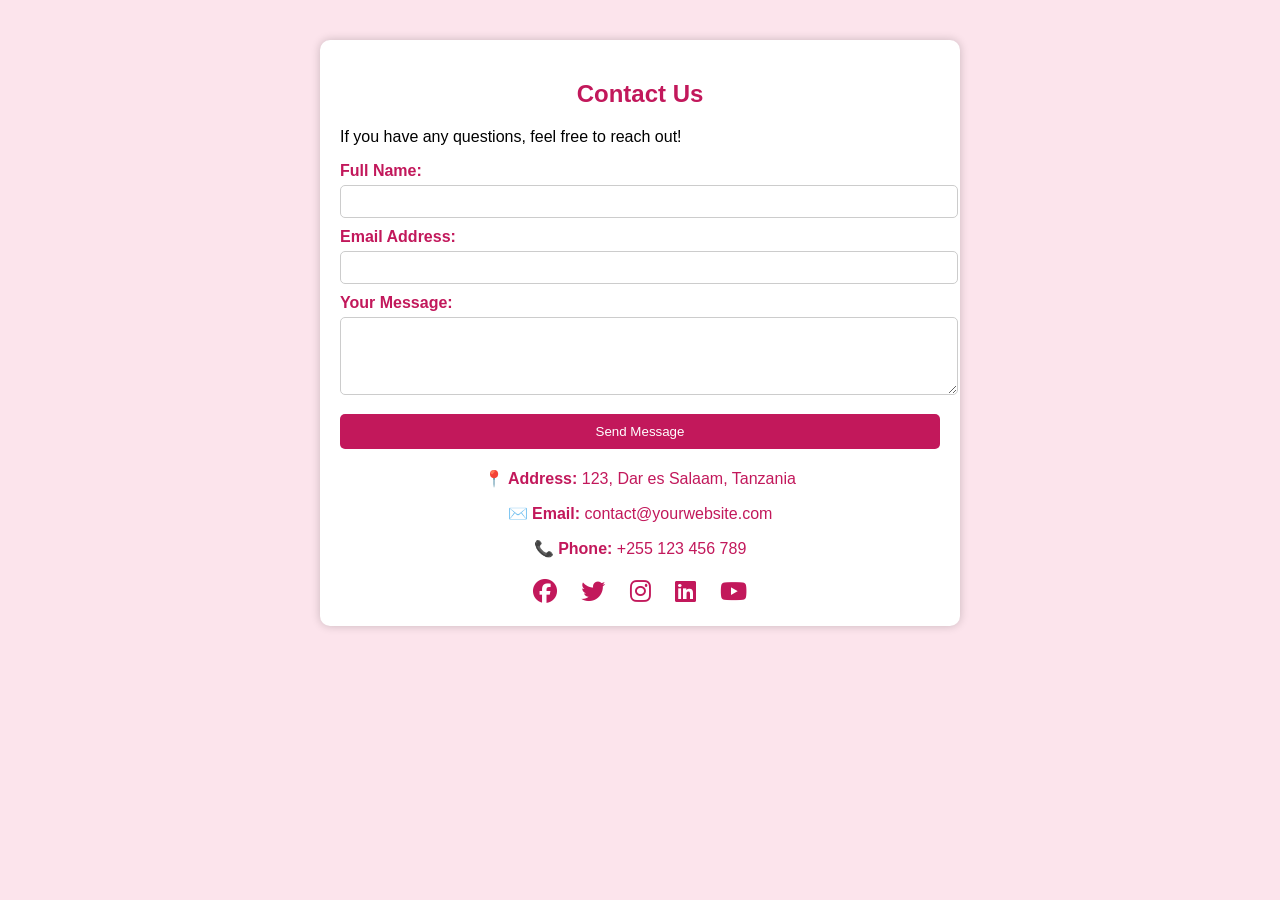
<file: Contactus.html>
<!DOCTYPE html>
<html lang="en">
<head>
    <meta charset="UTF-8">
    <meta name="viewport" content="width=device-width, initial-scale=1.0">
    <title>Contact Us</title>
    <script src="https://code.jquery.com/jquery-3.6.0.min.js"></script>
    <link rel="stylesheet" href="https://cdnjs.cloudflare.com/ajax/libs/font-awesome/6.4.2/css/all.min.css">
    <style>
        body {
            font-family: Arial, sans-serif;
            background-color: #fce4ec; /* Pale pink background */
            margin: 0;
            padding: 0;
            text-align: center;
        }

        .container {
            background: white;
            max-width: 600px;
            margin: 40px auto;
            padding: 20px;
            border-radius: 10px;
            box-shadow: 0 0 10px rgba(0, 0, 0, 0.2);
            text-align: left;
        }

        h2 {
            color: #c2185b; /* Dark pink heading */
            text-align: center;
        }

        label {
            font-weight: bold;
            display: block;
            margin-top: 10px;
            color: #c2185b;
        }

        input, textarea {
            width: 100%;
            padding: 8px;
            margin-top: 5px;
            border: 1px solid #ccc;
            border-radius: 5px;
        }

        button {
            background-color: #c2185b; /* Soft pink button */
            color: white;
            border: none;
            padding: 10px;
            width: 100%;
            cursor: pointer;
            margin-top: 15px;
            border-radius: 5px;
        }

        button:hover {
            background-color: #ad1457;
        }

        .social-icons {
            text-align: center;
            margin-top: 20px;
        }

        .social-icons a {
            display: inline-block;
            margin: 0 10px;
            font-size: 24px;
            color: #c2185b;
            transition: color 0.3s;
        }

        .social-icons a:hover {
            color: #ad1457;
        }

        .contact-info {
            text-align: center;
            margin-top: 20px;
            color: #c2185b;
        }

        .error {
            color: red;
            font-size: 12px;
        }

        .success {
            color: green;
        }
    </style>
</head>
<body>

    <div class="container">
        <h2>Contact Us</h2>
        <p>If you have any questions, feel free to reach out!</p>

        <form id="contactForm">
            <label for="name">Full Name:</label>
            <input type="text" id="name" name="name" required>
            <span class="error" id="nameError"></span>

            <label for="email">Email Address:</label>
            <input type="email" id="email" name="email" required>
            <span class="error" id="emailError"></span>

            <label for="message">Your Message:</label>
            <textarea id="message" name="message" rows="4" required></textarea>
            <span class="error" id="messageError"></span>

            <button type="submit">Send Message</button>
            <p id="formSuccess" class="success"></p>
        </form>

        <div class="contact-info">
            <p><strong>📍 Address:</strong> 123, Dar es Salaam, Tanzania</p>
            <p><strong>✉️ Email:</strong> contact@yourwebsite.com</p>
            <p><strong>📞 Phone:</strong> +255 123 456 789</p>
        </div>

        <div class="social-icons">
            <a href="https://facebook.com" target="_blank"><i class="fab fa-facebook"></i></a>
            <a href="https://twitter.com" target="_blank"><i class="fab fa-twitter"></i></a>
            <a href="https://instagram.com" target="_blank"><i class="fab fa-instagram"></i></a>
            <a href="https://linkedin.com" target="_blank"><i class="fab fa-linkedin"></i></a>
            <a href="https://youtube.com" target="_blank"><i class="fab fa-youtube"></i></a>
        </div>
    </div>

    <script>
        $(document).ready(function () {
            $("#contactForm").submit(function (event) {
                event.preventDefault();
                let valid = true;

                // Validate Full Name
                let name = $("#name").val().trim();
                if (name.length < 3) {
                    $("#nameError").text("Full Name must be at least 3 characters long.");
                    valid = false;
                } else {
                    $("#nameError").text("");
                }

                // Validate Email
                let emailPattern = /^[a-zA-Z0-9._%+-]+@[a-zA-Z0-9.-]+\.[a-zA-Z]{2,}$/;
                let email = $("#email").val().trim();
                if (!emailPattern.test(email)) {
                    $("#emailError").text("Invalid email format.");
                    valid = false;
                } else {
                    $("#emailError").text("");
                }

                // Validate Message
                let message = $("#message").val().trim();
                if (message.length < 5) {
                    $("#messageError").text("Message must be at least 5 characters long.");
                    valid = false;
                } else {
                    $("#messageError").text("");
                }

                if (valid) {
                    $("#formSuccess").text("Message sent successfully!");
                    setTimeout(() => {
                        $("#formSuccess").text("");
                        $("#contactForm")[0].reset();
                    }, 3000);
                }
            });
        });
    </script>

</body>
</html>
</file>
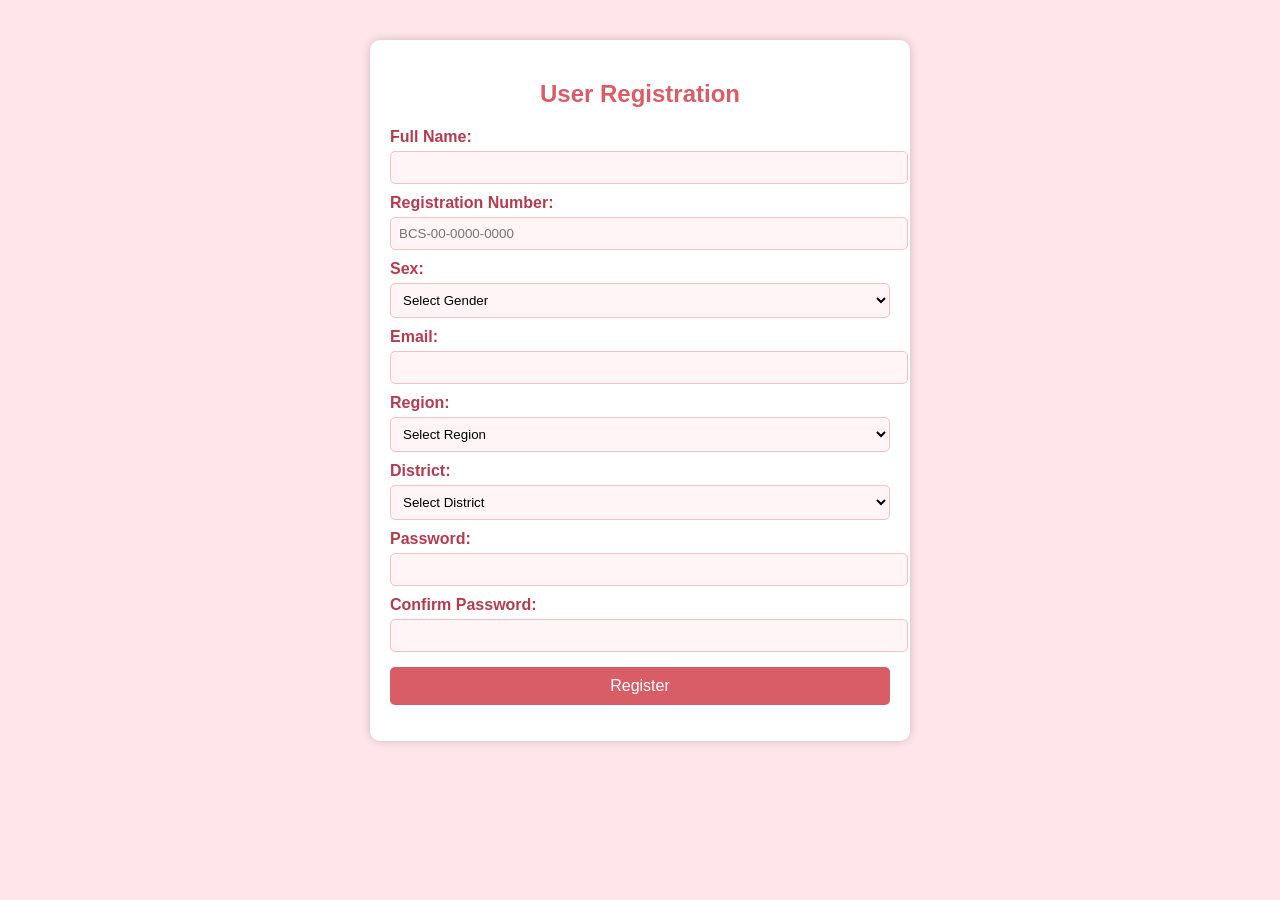
<file: Registration.html>
<!DOCTYPE html>
<html lang="en">
<head>
    <meta charset="UTF-8">
    <meta name="viewport" content="width=device-width, initial-scale=1.0">
    <title>User Registration</title>
    <script src="https://code.jquery.com/jquery-3.6.0.min.js"></script>
    <style>
        body {
            font-family: Arial, sans-serif;
            background-color: #ffe6ea;
            margin: 0;
            padding: 20px;
            text-align: center;
        }

        .container {
            background: white;
            max-width: 500px;
            margin: 20px auto;
            padding: 20px;
            border-radius: 10px;
            box-shadow: 0 0 10px rgba(0, 0, 0, 0.2);
            text-align: left;
        }

        h2 {
            color: #d95d67;
            text-align: center;
        }

        label {
            font-weight: bold;
            display: block;
            margin-top: 10px;
            color: #b33c50;
        }

        input, select {
            width: 100%;
            padding: 8px;
            margin-top: 5px;
            border: 1px solid #f4c2c2;
            border-radius: 5px;
            background-color: #fff5f7;
        }

        .error {
            color: red;
            font-size: 12px;
        }

        .success {
            color: green;
        }

        button {
            background-color: #d95d67;
            color: white;
            border: none;
            padding: 10px;
            width: 100%;
            cursor: pointer;
            margin-top: 15px;
            border-radius: 5px;
            font-size: 16px;
        }

        button:hover {
            background-color: #b33c50;
        }
    </style>
</head>
<body>

    <div class="container">
        <h2>User Registration</h2>
        <form id="registrationForm">
            <label for="fullName">Full Name:</label>
            <input type="text" id="fullName" name="fullName" required>
            <span class="error" id="nameError"></span>

            <label for="regNumber">Registration Number:</label>
            <input type="text" id="regNumber" name="regNumber" placeholder="BCS-00-0000-0000" required>
            <span class="error" id="regError"></span>

            <label for="sex">Sex:</label>
            <select id="sex" name="sex" required>
                <option value="">Select Gender</option>
                <option value="Male">Male</option>
                <option value="Female">Female</option>
                <option value="Other">Other</option>
            </select>

            <label for="email">Email:</label>
            <input type="email" id="email" name="email" required>
            <span class="error" id="emailError"></span>

            <label for="region">Region:</label>
            <select id="region" name="region" required>
                <option value="">Select Region</option>
            </select>

            <label for="district">District:</label>
            <select id="district" name="district" required>
                <option value="">Select District</option>
            </select>

            <label for="password">Password:</label>
            <input type="password" id="password" name="password" required>
            <span class="error" id="passwordError"></span>

            <label for="confirmPassword">Confirm Password:</label>
            <input type="password" id="confirmPassword" name="confirmPassword" required>
            <span class="error" id="confirmPasswordError"></span>

            <button type="submit">Register</button>
            <p id="formSuccess" class="success"></p>
        </form>
    </div>

    <script>
        $(document).ready(function () {
            const districtData = {
                "Arusha": ["Arusha City", "Arusha District", "Karatu", "Longido", "Meru", "Monduli", "Ngorongoro"],
        "Dar es Salaam": ["Ilala", "Kinondoni", "Temeke", "Kigamboni", "Ubungo"],
        "Dodoma": ["Bahi", "Chamwino", "Chemba", "Dodoma City", "Kondoa", "Kongwa", "Mpwapwa"],
        "Geita": ["Bukombe", "Chato", "Geita", "Mbogwe", "Nyang'hwale"],
        "Iringa": ["Iringa District", "Iringa Municipal", "Kilolo", "Mafinga Town", "Mufindi"],
        "Kagera": ["Biharamulo", "Bukoba District", "Bukoba Municipal", "Karagwe", "Kyerwa", "Missenyi", "Muleba", "Ngara"],
        "Katavi": ["Mlele", "Mpanda District", "Mpanda Town"],
        "Kigoma": ["Buhigwe", "Kakonko", "Kasulu District", "Kasulu Town", "Kibondo", "Kigoma District", "Kigoma-Ujiji Municipal", "Uvinza"],
        "Kilimanjaro": ["Hai", "Moshi District", "Moshi Municipal", "Mwanga", "Rombo", "Same", "Siha"],
        "Lindi": ["Kilwa", "Lindi District", "Lindi Municipal", "Liwale", "Nachingwea", "Ruangwa"],
        "Manyara": ["Babati District", "Babati Town", "Hanang'", "Kiteto", "Mbulu", "Simanjiro"],
        "Mara": ["Bunda", "Butiama", "Musoma District", "Musoma Municipal", "Rorya", "Serengeti", "Tarime"],
        "Mbeya": ["Busokelo", "Chunya", "Kyela", "Mbarali", "Mbeya District", "Mbeya City", "Rungwe"],
        "Morogoro": ["Gairo", "Kilombero", "Kilosa", "Morogoro District", "Morogoro Municipal", "Mvomero", "Ulanga"],
        "Mtwara": ["Masasi District", "Masasi Town", "Mtwara District", "Mtwara Municipal", "Nanyumbu", "Newala", "Tandahimba"],
        "Mwanza": ["Ilemela", "Kwimba", "Magu", "Misungwi", "Nyamagana", "Sengerema", "Ukerewe"],
        "Njombe": ["Ludewa", "Makambako Town", "Makete", "Njombe District", "Njombe Town", "Wanging'ombe"],
        "Pwani": ["Bagamoyo", "Kibaha District", "Kibaha Town", "Kisarawe", "Mafia", "Mkuranga", "Rufiji"],
        "Rukwa": ["Kalambo", "Nkasi", "Sumbawanga District", "Sumbawanga Municipal"],
        "Ruvuma": ["Mbinga", "Nyasa", "Songea District", "Songea Municipal", "Tunduru"],
        "Shinyanga": ["Kahama Town", "Kahama District", "Kishapu", "Shinyanga District", "Shinyanga Municipal"],
        "Simiyu": ["Bariadi District", "Bariadi Town", "Busega", "Itilima", "Maswa", "Meatu"],
        "Singida": ["Ikungi", "Iramba", "Manyoni", "Mkalama", "Singida District", "Singida Municipal"],
        "Songwe": ["Ileje", "Mbozi", "Momba", "Songwe"],
        "Tabora": ["Igunga", "Kaliua", "Nzega", "Sikonge", "Tabora Municipal", "Urambo"],
        "Tanga": ["Handeni District", "Handeni Town", "Kilindi", "Korogwe District", "Korogwe Town", "Lushoto", "Mkinga", "Muheza", "Pangani", "Tanga City"],
        "Unguja North": ["Kaskazini A", "Kaskazini B"],
        "Unguja South": ["Kati", "Kusini"],
        "Zanzibar Urban/West": ["Magharibi", "Mjini"]
            };

            // Populate the regions
            const regionSelect = $("#region");
            $.each(districtData, function (region) {
                regionSelect.append(new Option(region, region));
            });

            // Handle region selection
            $("#region").change(function () {
                const selectedRegion = $(this).val();
                const districtSelect = $("#district");
                districtSelect.empty().append(new Option("Select District", ""));

                if (selectedRegion in districtData) {
                    districtData[selectedRegion].forEach(district => {
                        districtSelect.append(new Option(district, district));
                    });
                }
            });

            // Form validation
            $("#registrationForm").submit(function (event) {
                event.preventDefault();
                let valid = true;

                // Validate Full Name
                let fullName = $("#fullName").val().trim();
                if (fullName.length < 3) {
                    $("#nameError").text("Full Name must be at least 3 characters long.");
                    valid = false;
                } else {
                    $("#nameError").text("");
                }

                // Validate Registration Number
                let regPattern = /^BCS-\d{2}-\d{4}-\d{4}$/;
                let regNumber = $("#regNumber").val().trim();
                if (!regPattern.test(regNumber)) {
                    $("#regError").text("Invalid format. Use BCS-00-0000-0000.");
                    valid = false;
                } else {
                    $("#regError").text("");
                }

                // Validate Email
                let emailPattern = /^[a-zA-Z0-9._%+-]+@[a-zA-Z0-9.-]+\.[a-zA-Z]{2,}$/;
                let email = $("#email").val().trim();
                if (!emailPattern.test(email)) {
                    $("#emailError").text("Invalid email format.");
                    valid = false;
                } else {
                    $("#emailError").text("");
                }

                // Validate Password
                let password = $("#password").val();
                let passwordPattern = /^(?=.*[!@#$%^&*]).{8}$/;
                if (!passwordPattern.test(password)) {
                    $("#passwordError").text("Password must be exactly 8 characters and include a special character.");
                    valid = false;
                } else {
                    $("#passwordError").text("");
                }

                // Validate Confirm Password
                let confirmPassword = $("#confirmPassword").val();
                if (password !== confirmPassword) {
                    $("#confirmPasswordError").text("Passwords do not match.");
                    valid = false;
                } else {
                    $("#confirmPasswordError").text("");
                }

                if (valid) {
                    $("#formSuccess").text("Registration successful!");
                    setTimeout(() => {
                        $("#formSuccess").text("");
                        $("#registrationForm")[0].reset();
                    }, 3000);
                }
            });
        });
    </script>
</body>
</html>
</file>
